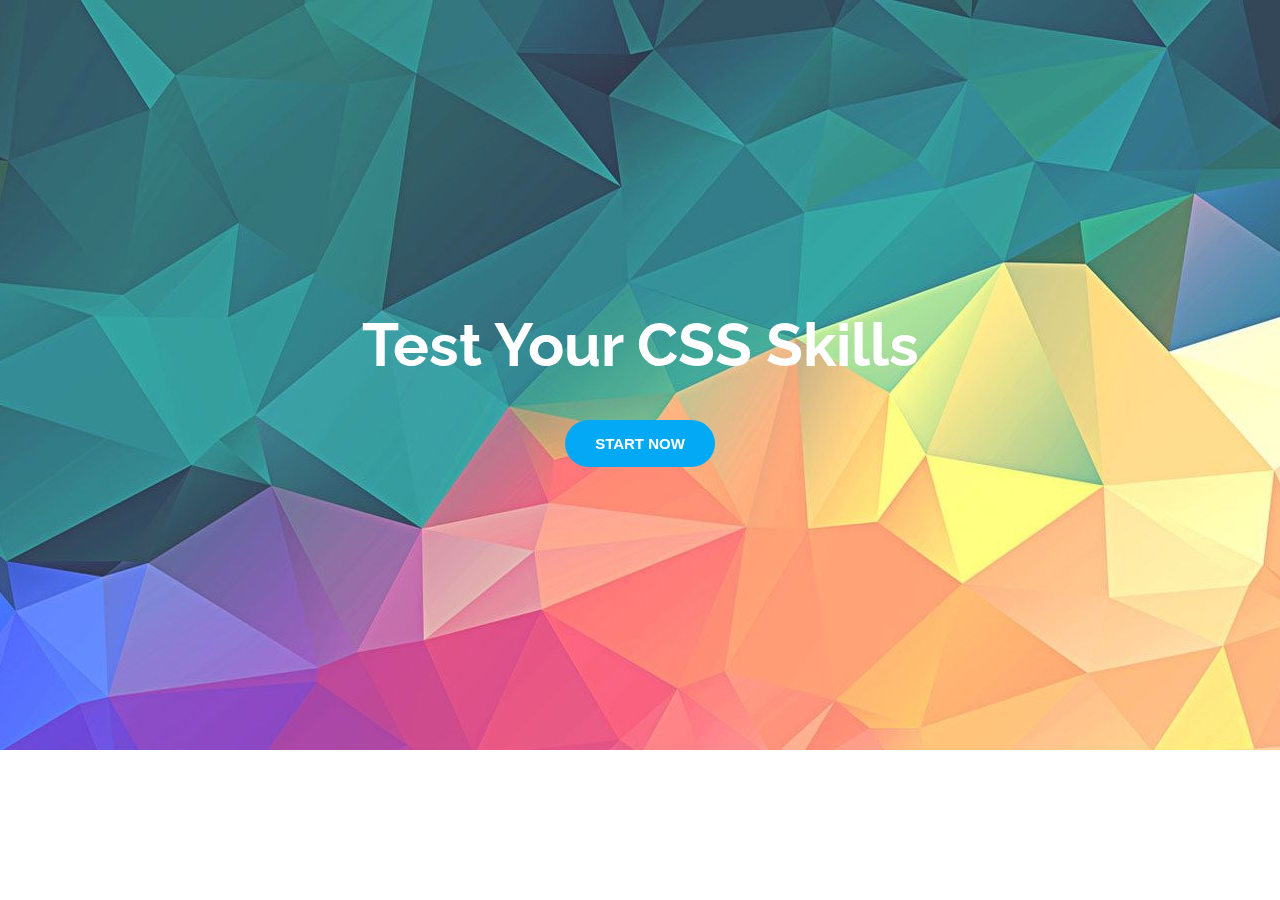
<file: index.html>
<!DOCTYPE html>
<html lang="en">

<head>    
    <meta charset="UTF9">
    <meta name="viewport" content="width=device-width, initial-scale=1.0">
    <title>CSS Quiz</title>
    <link href="https://fonts.googleapis.com/css?family=Raleway&display=swap" rel="stylesheet">    
    <link href="main.css" rel="stylesheet"/>
</head>

<body>
        <header role="overview" id="nav"></header>

        <main role="main-content" id="container">
            <div>
                <h1>Test Your CSS Skills</h1>
                <button id="js-startBtn" type="submit">START NOW</button>
            </div>
        </main>

        <footer role="copyright">2019 Copyright</footer>

    <script src="https://ajax.googleapis.com/ajax/libs/jquery/3.2.1/jquery.min.js"></script>
    <script type="text/javascript" src="dataStore.js"></script>    
    <script type="text/javascript" src="index.js"></script>

</body>
</html>
</file>
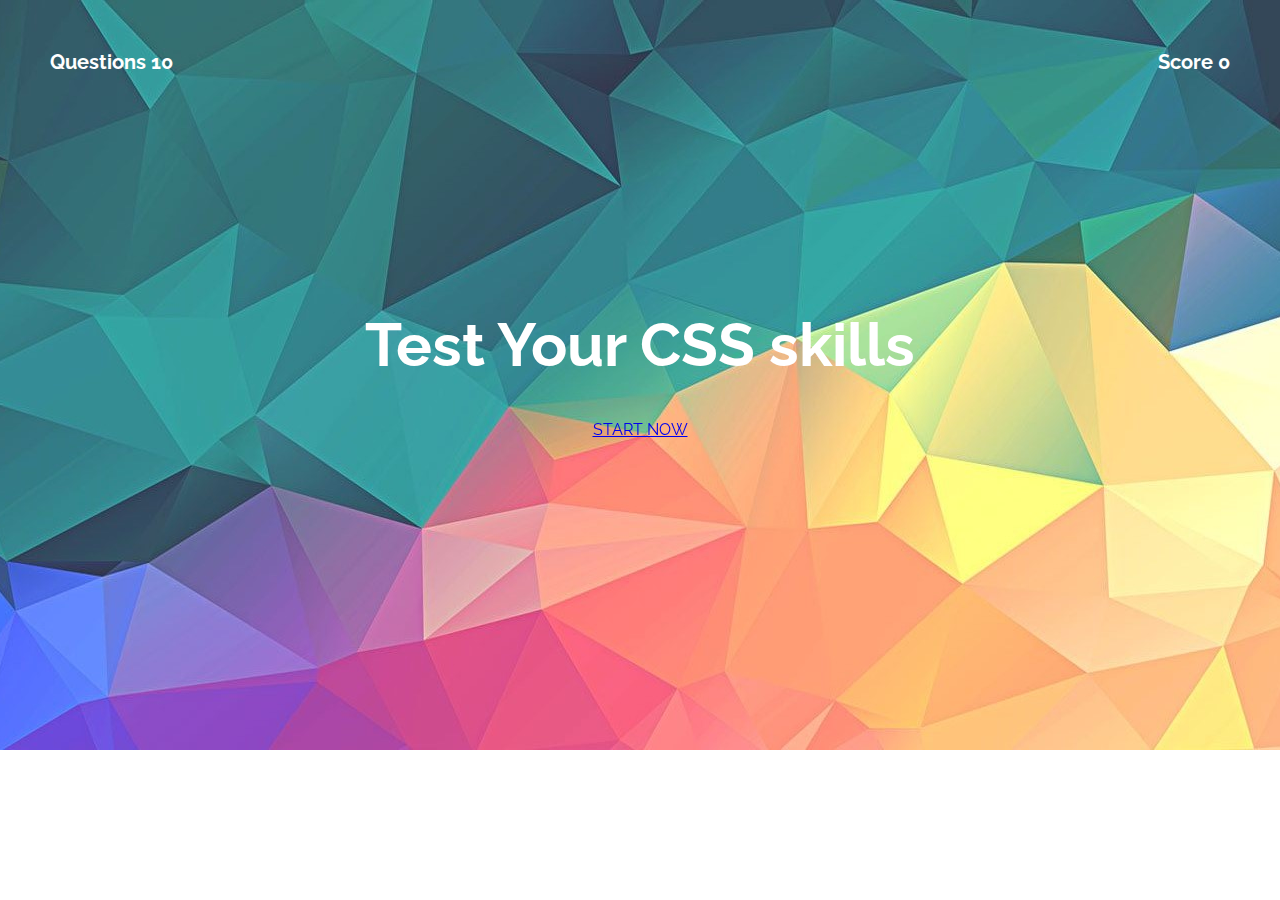
<file: start-screen.html>
<!DOCTYPE html>
<html lang="en">

<head>    
    <meta charset="UTF9">
    <meta name="viewport" content="width=device-width, initial-scale=1.0">
    <title>CSS Quiz</title>
    <link href="https://fonts.googleapis.com/css?family=Raleway&display=swap" rel="stylesheet">    
    <link href="main.css" rel="stylesheet"/>
</head>

<body>
    <header role="overview">
        <h3 class="questions">Questions 10</h3>
        <h3 class="score">Score 0</h3>
    </header>

    <main role="main-content">
        <div>
            <h1>Test Your CSS skills</h1>
            <!-- <button type="submit">START NOW</button> -->
            <a href="main-screen.html">START NOW</a>
        </div>
    </main>

    <footer role="copyright">2019 Copyright</footer>

    <!-- <script src="https://code.jquery.com/jquery-3.4.1.min.js"
    integrity="sha256-CSXorXvZcTkaix6Yvo6HppcZGetbYMGWSFlBw8HfCJo="
    crossorigin="anonymous"></script>    
    <script type="text/javascript" src="index.js"></script> -->

</body>
</html>
</file>
<file: main.css>
body {
    margin: 0;
    padding: 0;
    box-sizing: border-box;
    font-family: 'Raleway', sans-serif;
    background-image: url(images/poly.jpg);
    background-repeat: no-repeat;
    background-position-x: center;
    color: white;
}

header {
    display: flex;
    flex-direction: row;
    justify-content: space-between; 
    margin-top: 30px;
}


main {
    text-align: center;
    position: fixed;
    top: 30%;
    left: 0;
    right: 0;  
}

footer {
    text-align: center;
    position: fixed;
    bottom: 0;
    left: 0;
    right: 0;
    padding-bottom: 5px
}

h1 {
    font-size: 50px;
}

h2 {
    padding-top: 30px    
}

h2, h3 {
    color: black;
}

header h3 {
    color: white;
    font-size: 20px;
    padding: 0 50px;
}

input, button {
    padding: 15px 30px;
    border-radius: 35px;
    background-color: #03A9F4;
    color: white;
    border: none;
    font-weight: bold;
    font-size: 15px;
    cursor: pointer;
}


form {
    background-color: white;
    width: 100%;
    padding-top: 30px;
    padding-bottom: 30px;
}

label {
    display: block;
    color: black;
    font-size: 20px;
    text-align: left;
    margin-left: 15px;
}

.quiz-answer-choices {
    margin-bottom: 25px;
}

legend {
    color: black;
    font-size: 20px;
    font-weight: bold;
    padding-bottom: 25px;
}

fieldset {
    border: none;
}

.correct-answer, .wrong-answer, .total-score {
    background-color: lightgrey;
    width: 100%;
    height: 250px;
}

.correct-answer h3, .wrong-answer h3, .total-score h3 {
    padding: 0 10px;
}

.wrong-answer h2, .total-score h2 {
    padding-top: 60px;
}

.correct-answer h2 {
    padding-top: 60px;
    margin-bottom: 40px;
}

.start-over {
    margin-top: 10px
}

#alert {
    color: black;
}


@media only screen and (min-width: 600px) {
    
    form, .correct-answer, .wrong-answer, .total-score {
        width: 500px;
        margin-left: auto;
        margin-right: auto
    }

    label {
        margin-left: 100px;
    }

    .correct-answer h2 {
        margin-top: 40px;
        margin-bottom: 30px;
    }

    h1 {
        font-size: 60px;
    }

    input, button {
        padding: 15px 30px;
        font-size: 15px;
    }
}

@media only screen and (min-width: 1300px) {

    header h3 {
        padding: 0 100px;
    }

    body {
        background-size: cover
    }
}
</file>
